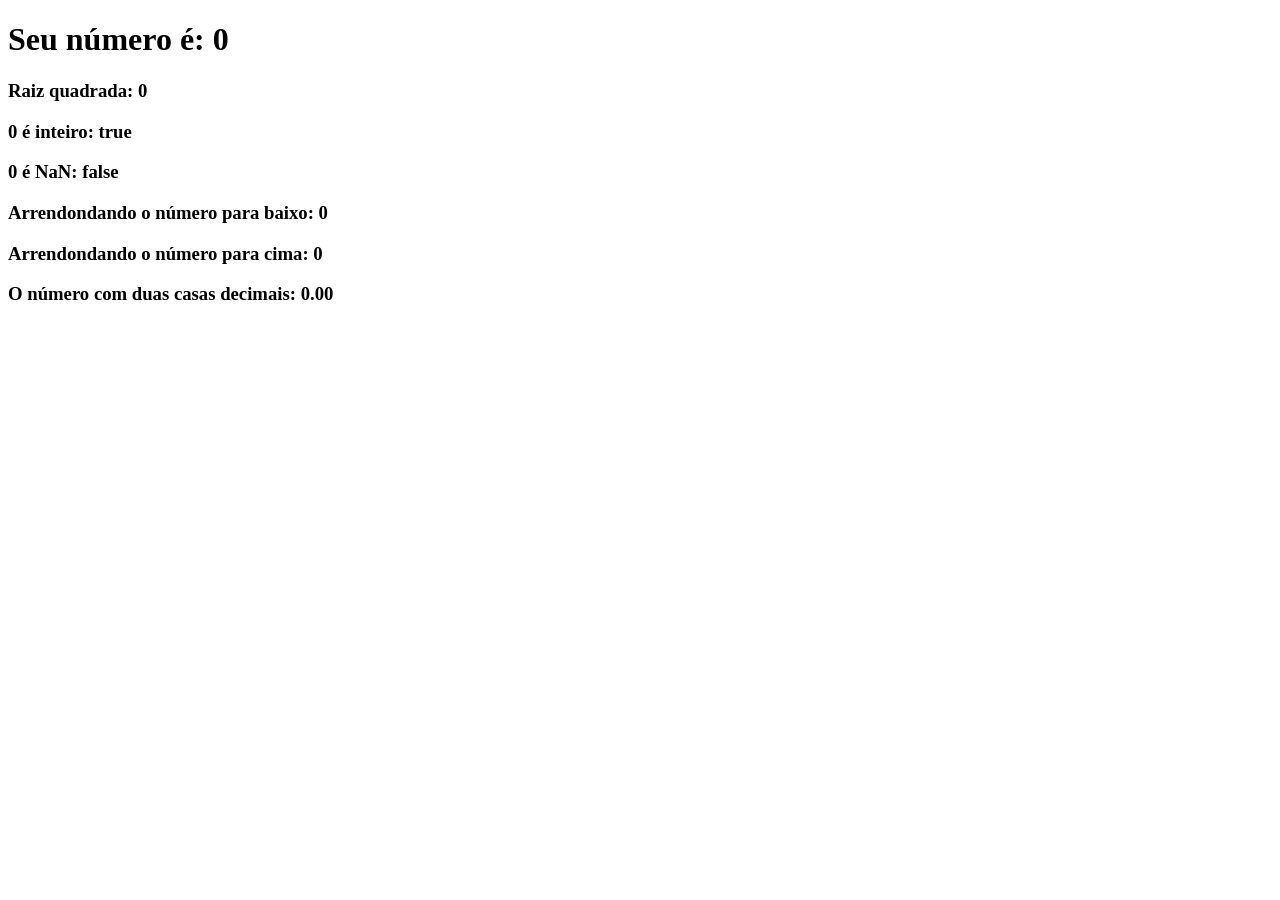
<file: exercicios/curso-udemy-luiz-otavio-miranda/secao-2/lista-5-aula-28/index.html>
<!DOCTYPE html>
<html lang="en">
<head>
    <meta charset="UTF-8">
    <meta name="viewport" content="width=device-width, initial-scale=1.0">
    <title>Document</title>
</head>
<body>
    <h1>Seu número é: ?</h1>
    <script src="script.js"></script>
</body>
</html>
</file>
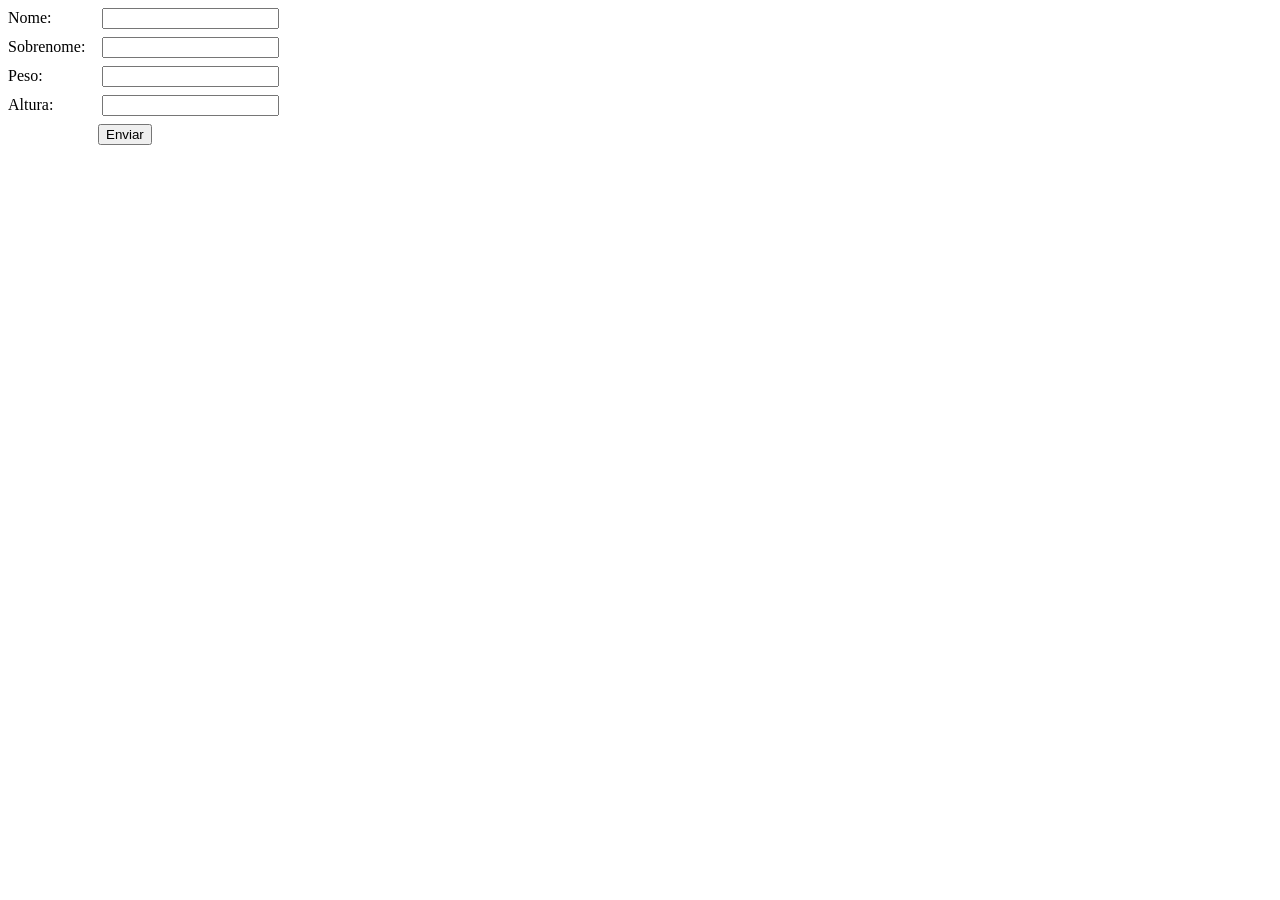
<file: exercicios/curso-udemy-luiz-otavio-miranda/secao-2/lista-6-aula-34/index.html>
<!DOCTYPE html>
<html lang="en">
<head>
    <meta charset="UTF-8">
    <meta name="viewport" content="width=device-width, initial-scale=1.0">
    <link rel="stylesheet" href="style.css">
    <title>Document</title>
</head>
<body>

    <form id="form">
        <div>
            <label for="nome">Nome:</label>
            <input type="text" id="nome">
        </div>
        <div>
            <label for="sobrenome">Sobrenome:</label>
            <input type="text" id="sobrenome">
        </div>
        <div>
            <label for="peso">Peso:</label>
            <input type="text" id="peso">
        </div>
        <div>
            <label for="altura">Altura:</label>
            <input type="text" id="altura">
        </div>
        <div>
            <input type="button" value="Enviar" id="botao">
        </div>
    </form>


    <script src="script.js"></script>
</body>
</html>
</file>
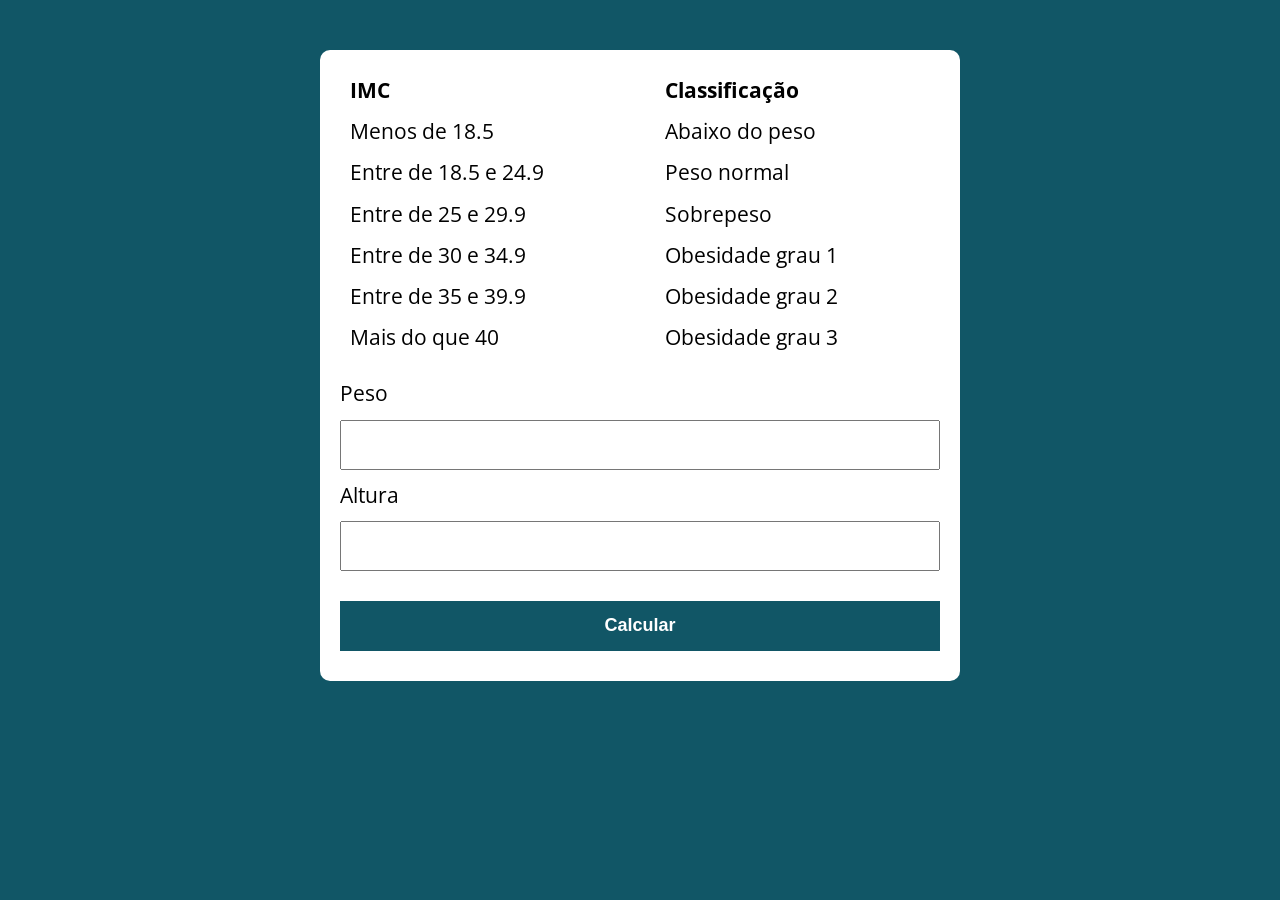
<file: exercicios/curso-udemy-luiz-otavio-miranda/secao-3/lista-1-aula-44/index.html>
<!doctype html>
<html lang="en">
  <head>
    <meta charset="UTF-8" />
    <meta name="viewport" content="width=device-width, initial-scale=1.0" />
    <link rel="stylesheet" href="style.css" />
    <title>Exercício IMC</title>
  </head>
  <body>
    <div class="container">
      <div class="tabela">
        <table>
          <thead>
            <tr>
              <th>IMC</th>
              <th>Classificação</th>
            </tr>
          </thead>
          <tbody>
            <tr>
              <td>Menos de 18.5</td>
              <td>Abaixo do peso</td>
            </tr>
            <tr>
              <td>Entre de 18.5 e 24.9</td>
              <td>Peso normal</td>
            </tr>
            <tr>
              <td>Entre de 25 e 29.9</td>
              <td>Sobrepeso</td>
            </tr>
            <tr>
              <td>Entre de 30 e 34.9</td>
              <td>Obesidade grau 1</td>
            </tr>
            <tr>
              <td>Entre de 35 e 39.9</td>
              <td>Obesidade grau 2</td>
            </tr>
            <tr>
              <td>Mais do que 40</td>
              <td>Obesidade grau 3</td>
            </tr>
          </tbody>
        </table>
      </div>
      <div class="formulario">
        <form id="form">
          <div>
            <label for="peso">Peso</label>
            <input type="text" id="peso" />
          </div>
          <div>
            <label for="altura">Altura</label>
            <input type="text" id="altura" />
          </div>
          <div>
            <button type="button" id="botao">Calcular</button>
          </div>
        </form>
      </div>
    </div>
    <script src="main.js"></script>
  </body>
</html>
</file>
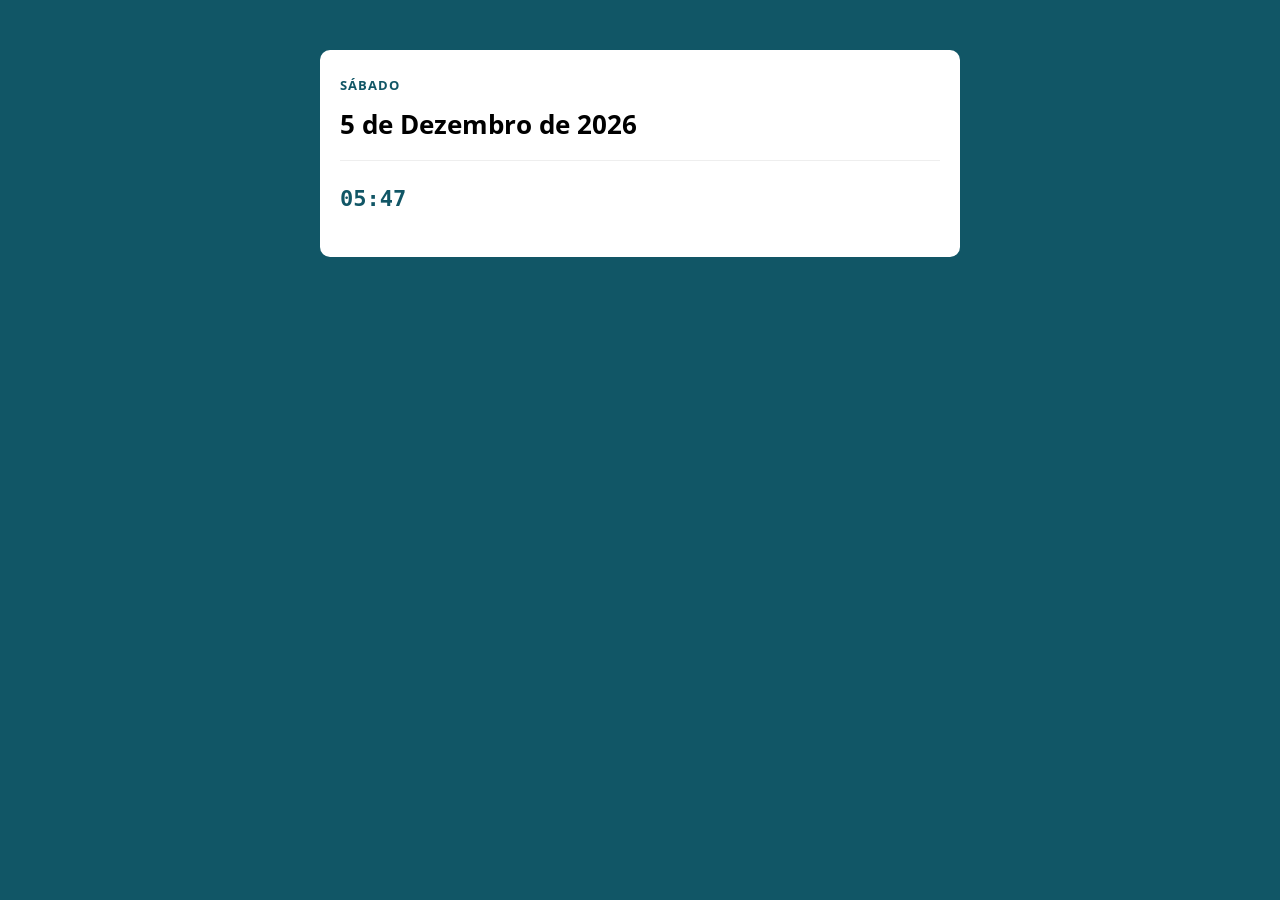
<file: exercicios/curso-udemy-luiz-otavio-miranda/secao-3/lista-2-aula-48/index.html>
<!doctype html>
<html lang="pt-BR">
  <head>
    <meta charset="UTF-8" />
    <meta name="viewport" content="width=device-width, initial-scale=1.0" />
    <link rel="stylesheet" href="style.css" />
    <title>Data e Hora</title>
  </head>
  <body>
    <div id="container" class="container"></div>
    <script src="main.js"></script>
  </body>
</html>
</file>
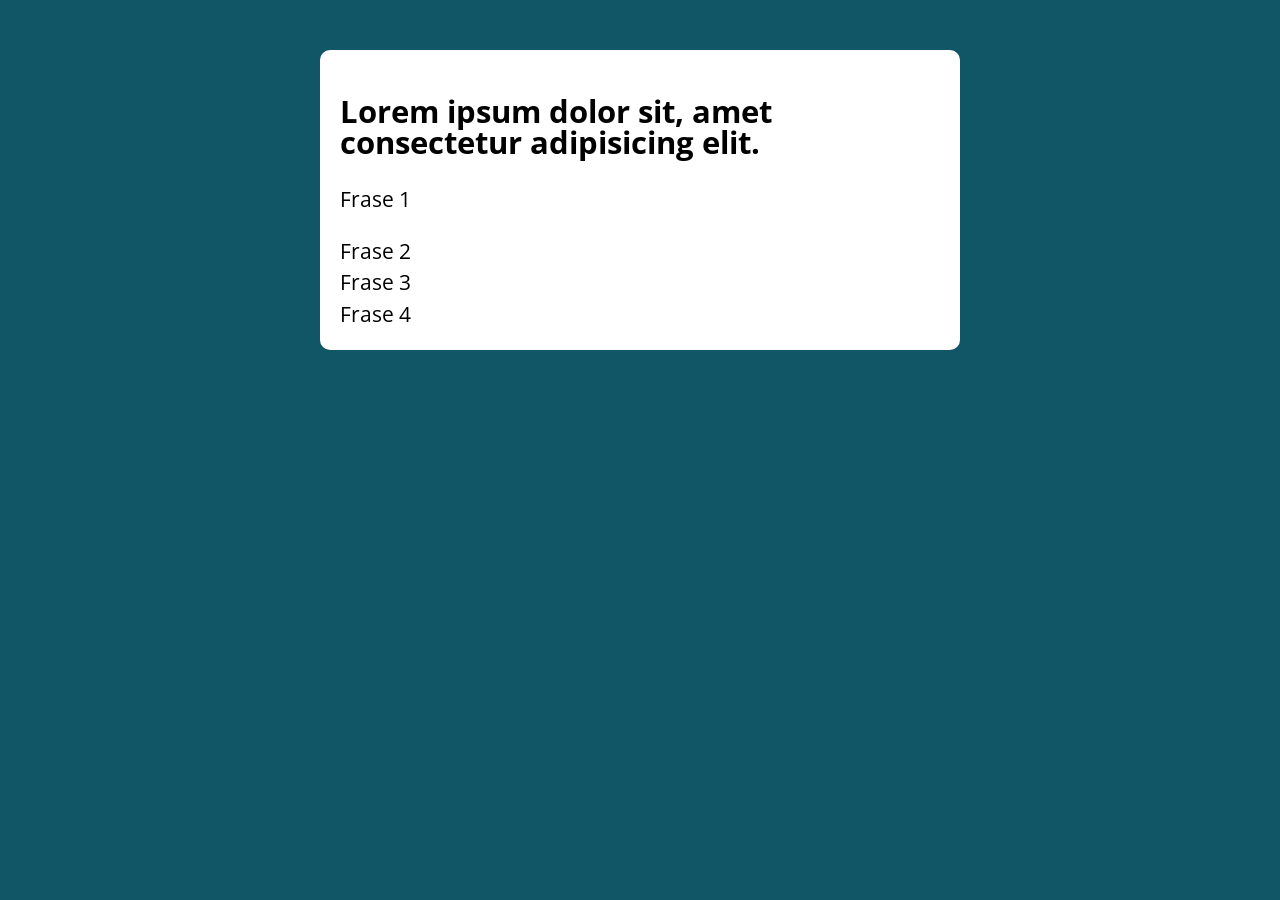
<file: exercicios/curso-udemy-luiz-otavio-miranda/secao-3/lista-3-aula-53/index.html>
<!doctype html>
<html lang="en">
  <head>
    <meta charset="UTF-8" />
    <meta name="viewport" content="width=device-width, initial-scale=1.0" />
    <link rel="stylesheet" href="style.css" />
    <title>Document</title>
  </head>
  <body>
    <section class="container">
      <h1>Lorem ipsum dolor sit, amet consectetur adipisicing elit.</h1>
      <!--ADICIONAR AQUI OS ELEMENTOS DO ARRAY-->
    </section>
    <script src="main.js"></script>
  </body>
</html>
</file>
<file: exercicios/curso-udemy-luiz-otavio-miranda/secao-2/lista-6-aula-34/style.css>
label {
    display: inline-block;
    width: 90px;
}

form div {
    margin-bottom: 8px;
}

input[type="button"] {
    margin-left: 90px;
}
</file>
<file: exercicios/curso-udemy-luiz-otavio-miranda/secao-3/lista-1-aula-44/style.css>
@import url("https://fonts.googleapis.com/css?family=Open+Sans:400,700&display=swap");
:root {
  --primary-color: rgb(17, 86, 102);
  --primary-color-darker: rgb(9, 48, 56);
}

* {
  box-sizing: border-box;
  outline: 0;
}

body {
  margin: 0;
  padding: 0;
  background: var(--primary-color);
  font-family: "Open sans", sans-serif;
  font-size: 1.3em;
  line-height: 1.5em;
}

.container {
  max-width: 640px;
  margin: 50px auto;
  background: #fff;
  padding: 20px;
  border-radius: 10px;
}

table {
  width: 100%;
  border-collapse: collapse;
  margin-bottom: 20px;
}

table td,
table th {
  text-align: left;
  padding: 5px 10px;
}

form input,
form label,
form button {
  display: block;
  width: 100%;
  margin-bottom: 10px;
}

form input {
  font-size: 24px;
  height: 50px;
  padding: 0 20px;
}

form input:focus {
  outline: 1px solid var(--primary-color);
}

form button {
  border: none;
  background: var(--primary-color);
  color: #fff;
  font-size: 18px;
  font-weight: 700;
  height: 50px;
  cursor: pointer;
  margin-top: 30px;
}

form button:hover {
  background: var(--primary-color-darker);
}
</file>
<file: exercicios/curso-udemy-luiz-otavio-miranda/secao-3/lista-2-aula-48/style.css>
@import url("https://fonts.googleapis.com/css?family=Open+Sans:400,700&display=swap");

:root {
  --primary-color: rgb(17, 86, 102);
  --primary-color-darker: rgb(9, 48, 56);
}

* {
  box-sizing: border-box;
  outline: 0;
}

body {
  margin: 0;
  padding: 0;
  background: var(--primary-color);
  font-family: "Open Sans", sans-serif;
  font-size: 1.3em;
  line-height: 1.5em;
}

.container {
  max-width: 640px;
  margin: 50px auto;
  background: #fff;
  padding: 20px;
  border-radius: 10px;
}

.dia-semana {
  font-size: 13px;
  font-weight: 700;
  text-transform: uppercase;
  letter-spacing: 0.08em;
  color: var(--primary-color);
  margin: 0 0 8px;
}

.data-completa {
  font-size: 26px;
  font-weight: 700;
  margin: 0 0 20px;
}

.divider {
  border: none;
  border-top: 1px solid #eee;
  margin-bottom: 20px;
}

.hora {
  font-size: 22px;
  font-weight: 700;
  color: var(--primary-color);
  font-family: monospace;
}
</file>
<file: exercicios/curso-udemy-luiz-otavio-miranda/secao-3/lista-3-aula-53/style.css>
@import url("https://fonts.googleapis.com/css?family=Open+Sans:400,700&display=swap");
:root {
  --primary-color: rgb(17, 86, 102);
  --primary-color-darker: rgb(9, 48, 56);
}

* {
  box-sizing: border-box;
  outline: 0;
}

body {
  margin: 0;
  padding: 0;
  background: var(--primary-color);
  font-family: "Open sans", sans-serif;
  font-size: 1.3em;
  line-height: 1.5em;
}

.container {
  max-width: 640px;
  margin: 50px auto;
  background: #fff;
  padding: 20px;
  border-radius: 10px;
}

form input,
form label,
form button {
  display: block;
  width: 100%;
  margin-bottom: 10px;
}

form input {
  font-size: 24px;
  height: 50px;
  padding: 0 20px;
}

form input:focus {
  outline: 1px solid var(--primary-color);
}

form button {
  border: none;
  background: var(--primary-color);
  color: #fff;
  font-size: 18px;
  font-weight: 700;
  height: 50px;
  cursor: pointer;
  margin-top: 30px;
}

form button:hover {
  background: var(--primary-color-darker);
}
</file>
